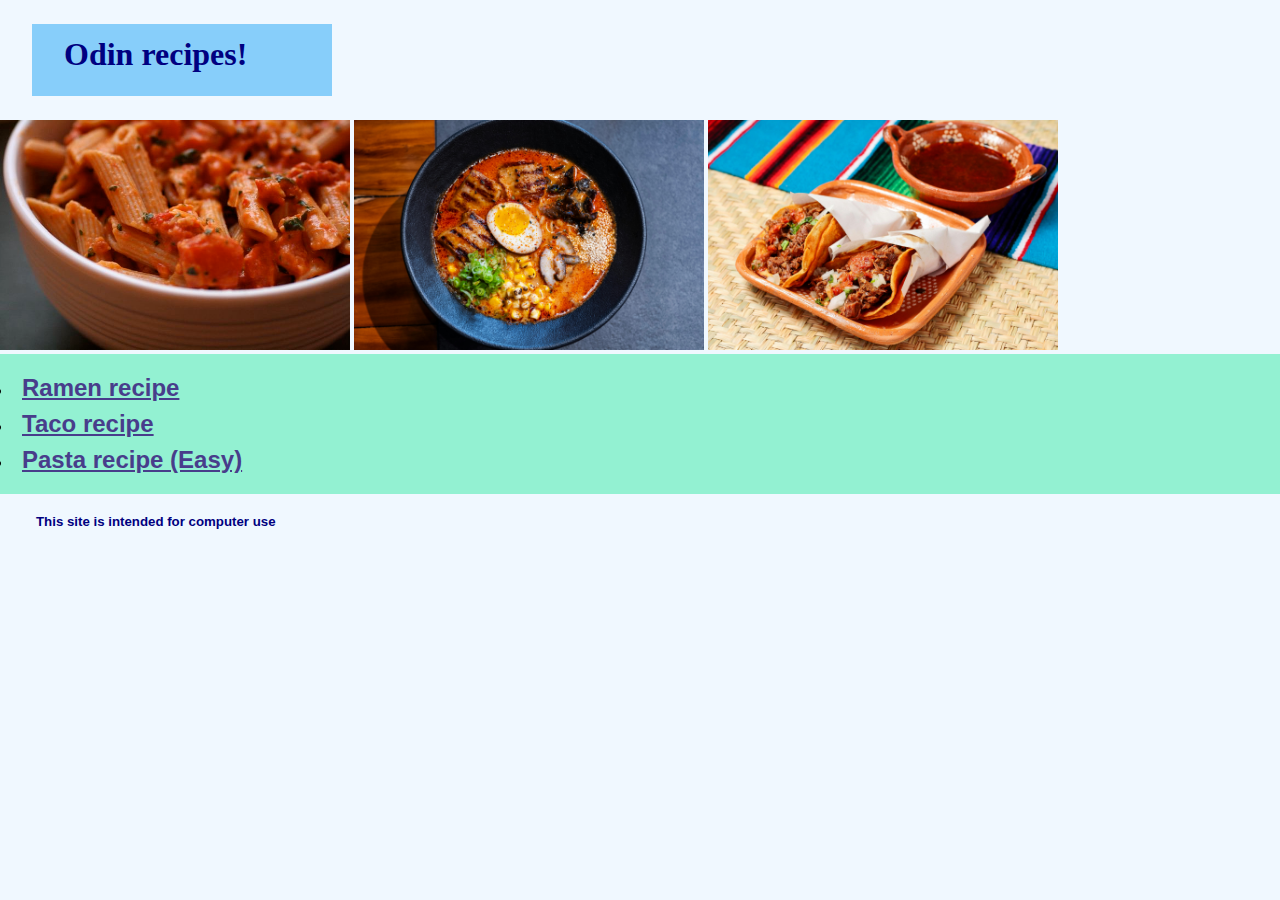
<file: index.html>
<!DOCTYPE html>

<html lang="en">

    <head>
        <meta charset="utf-8">
        <title>Odin recipes</title>
        <link rel="stylesheet" href="style.css">
    </head>

    <body>
        <h1>Odin recipes!</h1>

        <img class="smallimage" src="images/Pasta.jpg" alt="Image of Pasta">
        <img class="smallimage" src="images/Ramen.jpg" alt="Image of Ramen">
        <img class="smallimage" src="images/Taco.jpg" alt="Image of a Taco">

        <ul>
            <li><a href="./recipes/ramen.html">Ramen recipe</a></li>
            <li><a href="./recipes/tacos.html">Taco recipe</a></li>
            <li><a href="./recipes/pasta.html">Pasta recipe (Easy)</a></li>
        </ul>

        <h5 style="padding-left: 32px; padding-top: 16px; color: navy;">This site is intended for computer use</h5>
    </body>

</html>
</file>
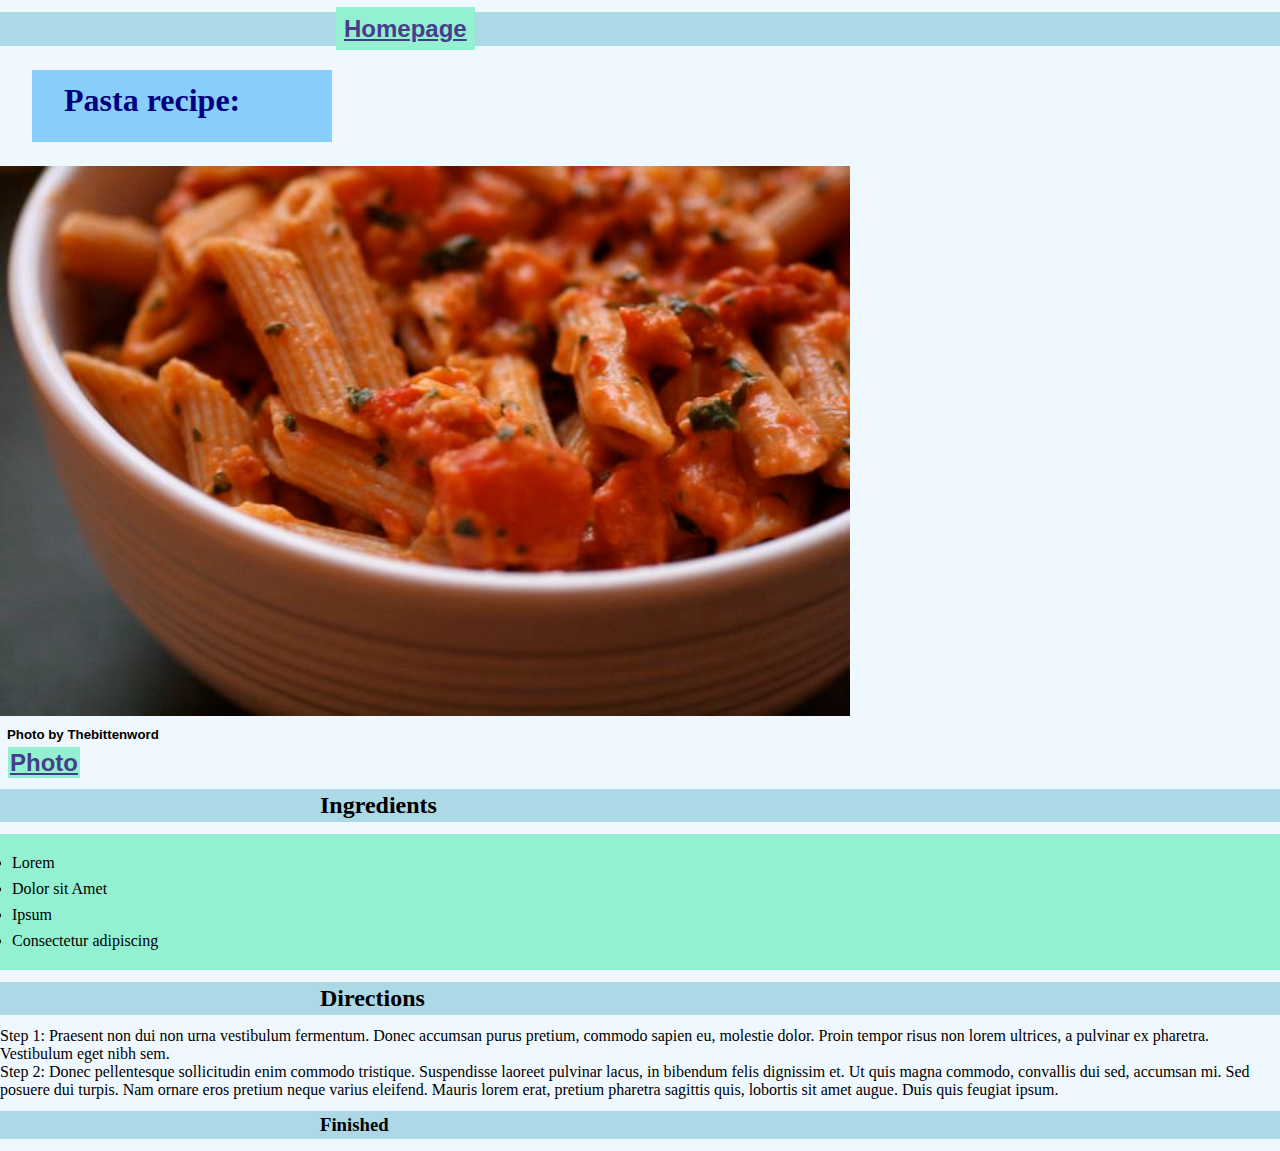
<file: recipes/pasta.html>
<!DOCTYPE html>

<html lang="en">
    <head>
        <meta charset="UTF-8">
        <title>Pasta</title>
        <link rel="stylesheet" href="../style.css">
    </head>

    <body>
        <h3>
            <a class="homelink" href="../index.html">Homepage</a>
        </h3>

        <h1>Pasta recipe:</h1>
        <img src="../images/Pasta.jpg" width="850" height="550" alt="Pasta photo">
        <h5>Photo by Thebittenword </h5>
        <a href="https://www.flickr.com/photos/galant/2437917039" target="_blank" rel="noreferrer">Photo</a>
        
        
        <h2>Ingredients</h2>
        <ul>
            <li>Lorem</li>
            <li>Dolor sit Amet</li>
            <li>Ipsum</li>
            <li>Consectetur adipiscing</li>
        </ul>
        
        
        <h2>Directions</h2>
        <div>
            <p>Step 1: Praesent non dui non urna vestibulum fermentum. Donec accumsan purus pretium, commodo sapien eu, molestie dolor. Proin tempor risus non lorem ultrices, a pulvinar ex pharetra. Vestibulum eget nibh sem.</p>
            <p>Step 2: Donec pellentesque sollicitudin enim commodo tristique. Suspendisse laoreet pulvinar lacus, in bibendum felis dignissim et. Ut quis magna commodo, convallis dui sed, accumsan mi. Sed posuere dui turpis. Nam ornare eros pretium neque varius eleifend. Mauris lorem erat, pretium pharetra sagittis quis, lobortis sit amet augue. Duis quis feugiat ipsum.</p>
        </div>
        <h3>Finished</h3>

        
    </body>
</html>
</file>
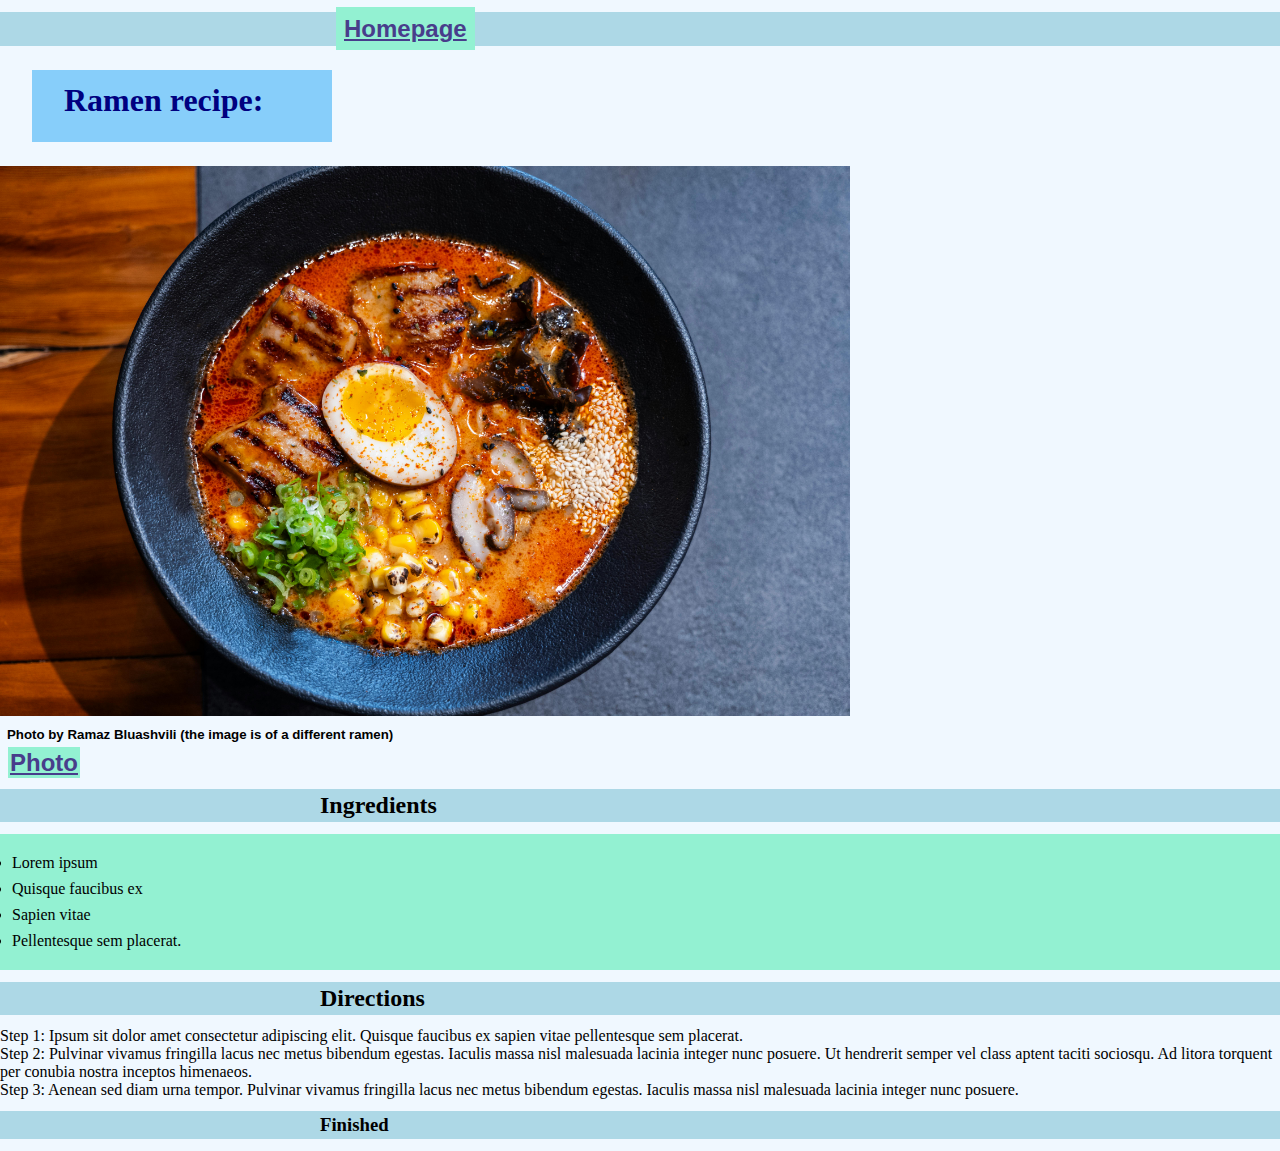
<file: recipes/ramen.html>
<!DOCTYPE html>

<html lang="en">
    <head>
        <meta charset="UTF-8">
        <title>Ramen</title>
        <link rel="stylesheet" href="../style.css">
    </head>

    <body>
        <h3>
            <a class="homelink" href="../index.html">Homepage</a>
        </h3>

        <h1>Ramen recipe:</h1>
        <img src="../images/Ramen.jpg" width="850" height="550" alt="Ramen photo">
        <h5>Photo by Ramaz Bluashvili (the image is of a different ramen)</h5>
        <a href="https://www.pexels.com/@ramazphotos/" target="_blank" rel="noreferrer"> Photo</a>
        
        
        <h2>Ingredients</h2>
        <ul>
            <li>Lorem ipsum</li>
            <li>Quisque faucibus ex</li>
            <li>Sapien vitae</li>
            <li>Pellentesque sem placerat.</li>
        </ul>
        
        
        <h2>Directions</h2>
        <div>
            <p>Step 1: Ipsum sit dolor amet consectetur adipiscing elit. Quisque faucibus ex sapien vitae pellentesque sem placerat.</p>
            <p>Step 2: Pulvinar vivamus fringilla lacus nec metus bibendum egestas. Iaculis massa nisl malesuada lacinia integer nunc posuere. Ut hendrerit semper vel class aptent taciti sociosqu. Ad litora torquent per conubia nostra inceptos himenaeos.</p>
            <p>Step 3: Aenean sed diam urna tempor. Pulvinar vivamus fringilla lacus nec metus bibendum egestas. Iaculis massa nisl malesuada lacinia integer nunc posuere.</p>
        </div>
        <h3>Finished</h3>

        
    </body>
</html>
</file>
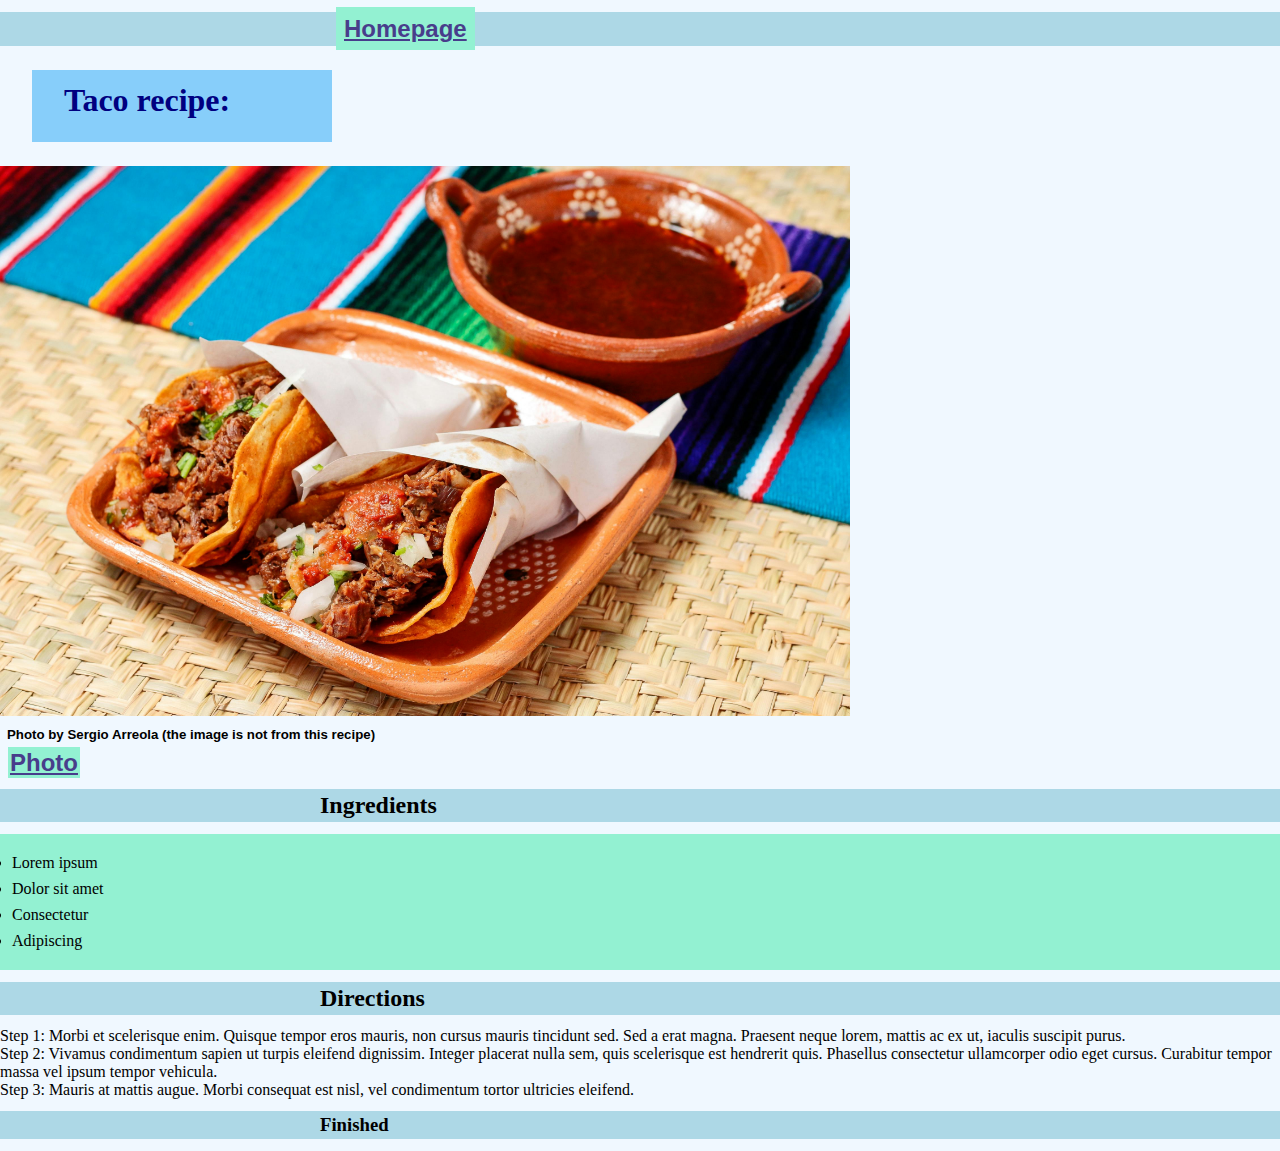
<file: recipes/tacos.html>
<!DOCTYPE html>

<html lang="en">
    <head>
        <meta charset="UTF-8">
        <title>Tacos</title>
        <link rel="stylesheet" href="../style.css">
    </head>

    <body>
        <h3>
            <a class="homelink" href="../index.html">Homepage</a>
        </h3>

        <h1>Taco recipe:</h1>
        <img src="../images/Taco.jpg" width="850" height="550" alt="Taco photo">
        <h5>Photo by Sergio Arreola (the image is not from this recipe)</h5>
        <a href="https://www.pexels.com/@sergio-arreola-208344354/" target="_blank" rel="noreferrer"> Photo</a>
        
        
        <h2>Ingredients</h2>
        <ul>
            <li>Lorem ipsum</li>
            <li>Dolor sit amet</li>
            <li>Consectetur</li>
            <li>Adipiscing</li>
        </ul>
        
        
        <h2>Directions</h2>
        <div>
            <p>Step 1: Morbi et scelerisque enim. Quisque tempor eros mauris, non cursus mauris tincidunt sed. Sed a erat magna. Praesent neque lorem, mattis ac ex ut, iaculis suscipit purus.</p>
            <p>Step 2: Vivamus condimentum sapien ut turpis eleifend dignissim. Integer placerat nulla sem, quis scelerisque est hendrerit quis. Phasellus consectetur ullamcorper odio eget cursus. Curabitur tempor massa vel ipsum tempor vehicula.</p>
            <p>Step 3: Mauris at mattis augue. Morbi consequat est nisl, vel condimentum tortor ultricies eleifend. </p>
        </div>
        <h3>Finished</h3>

        
    </body>
</html>
</file>
<file: style.css>
*  {
    box-sizing: border-box;
    font-family: "Noto Serif", Georgia, serif;
    background-color: aliceblue;
    margin: 0;
}

h1 {
    width: 300px;
    height: 72px;
    padding: 12px 32px;
    margin: 24px 32px;
    background-color: lightskyblue;
    color: navy;
}

h4, li  {
    background-color: rgb(147, 241, 210);
    margin: 8px;
}

h5  {
    padding: 3px;
    font-family: sans-serif;
    margin: 4px;
}

h2, h3 {
    margin: 12px 0;
    padding: 3px 320px;
    background-color: lightblue;
}


ul, ol  {
    background-color: rgb(147, 241, 210);
    padding: 12px 4px;
}

a  {
    font-size: 24px;
    font-weight: bolder;
    font-family: sans-serif;
    padding: 2px;
    color: darkslateblue;
    background-color: rgb(147, 241, 210);
    margin: 4px 4px 4px 8px;
}

.smallimage  {
    width: 350px;
    height: 230px;
    display: inline-block;
}

.homelink {
    padding: 8px;
    margin-left: 16px;
}
</file>
